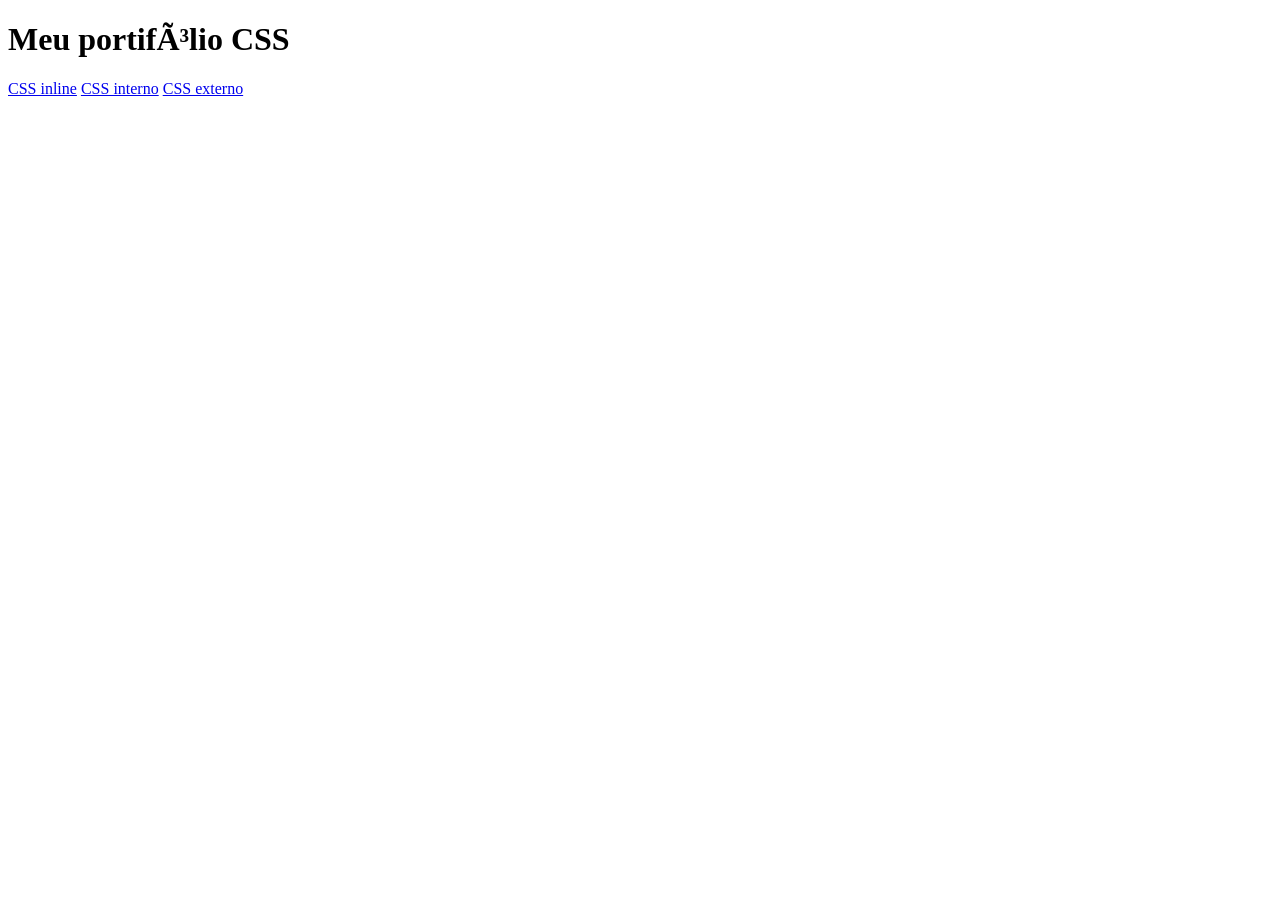
<file: index.html>
<!DOCTYPE html>
<html lang="pt-BR>
    <head>
        <meta charset="UTF-8">
        <meta name="viewport" content="width=device-width, initial-scale=1.0">
        <title>Document</title>
    </head>
    <body>
        <h1>Meu portifólio CSS</h1>
        <a href="html/css-inline/css_inline.html">CSS inline</a>
        <a href="html/css-interno/css_interno.html">CSS interno</a>
        <a href="html/css-externo/css_externo.html">CSS externo</a>
    </body>
</html>
</file>
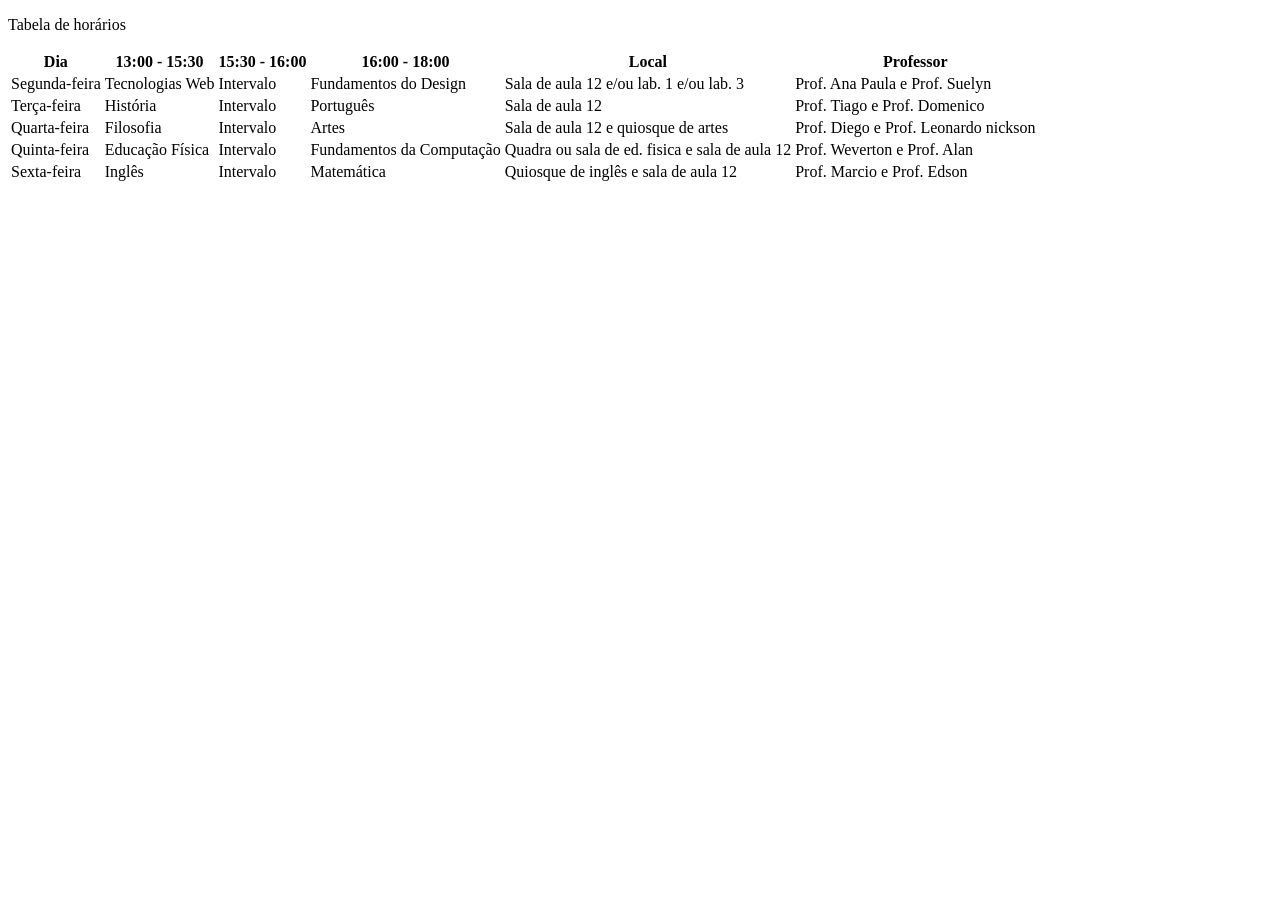
<file: tabela.html>
<!DOCTYPE html>
<html lang="pt-br">
<head>
  <meta charset="UTF-8">
  <meta name="viewport" content="width=device-width, initial-scale=1.0">
  <title>Atividade tabela</title>
</head>
<body>
  <p>Tabela de horários</p>

  <table> 
    <thead>
      <tr>
        <th>Dia</th>
        <th>13:00 - 15:30</th>
        <th>15:30 - 16:00</th>
        <th>16:00 - 18:00</th>
        <th>Local</th>
        <th>Professor</th>
      </tr>
    </thead>
    <tbody>
      <tr>
        <td>Segunda-feira</td>
        <td>Tecnologias Web</td>
        <td>Intervalo</td>
        <td>Fundamentos do Design</td>
        <td>Sala de aula 12 e/ou lab. 1 e/ou lab. 3</td>
        <td>Prof. Ana Paula e Prof. Suelyn</td>
      </tr>
      <tr>
        <td>Terça-feira</td>
        <td>História</td>
        <td>Intervalo</td>
        <td>Português</td>
        <td>Sala de aula 12</td>
        <td>Prof. Tiago e Prof. Domenico</td>
      </tr>
      <tr>
        <td>Quarta-feira</td>
        <td>Filosofia</td>
        <td>Intervalo</td>
        <td>Artes</td>
        <td>Sala de aula 12 e quiosque de artes</td>
        <td>Prof. Diego e Prof. Leonardo nickson</td>
      </tr>
      <tr>
        <td>Quinta-feira</td>
        <td>Educação Física</td>
        <td>Intervalo</td>
        <td>Fundamentos da Computação</td>
        <td>Quadra ou sala de ed. fisica e sala de aula 12</td>
        <td>Prof. Weverton e Prof. Alan</td>
      </tr>
      <tr>
        <td>Sexta-feira</td>
        <td>Inglês</td>
        <td>Intervalo</td>
        <td>Matemática</td>
        <td>Quiosque de inglês e sala de aula 12</td>
        <td>Prof. Marcio e Prof. Edson</td>
      </tr>
    </tbody>
  </table>
</body>
</html>
</file>
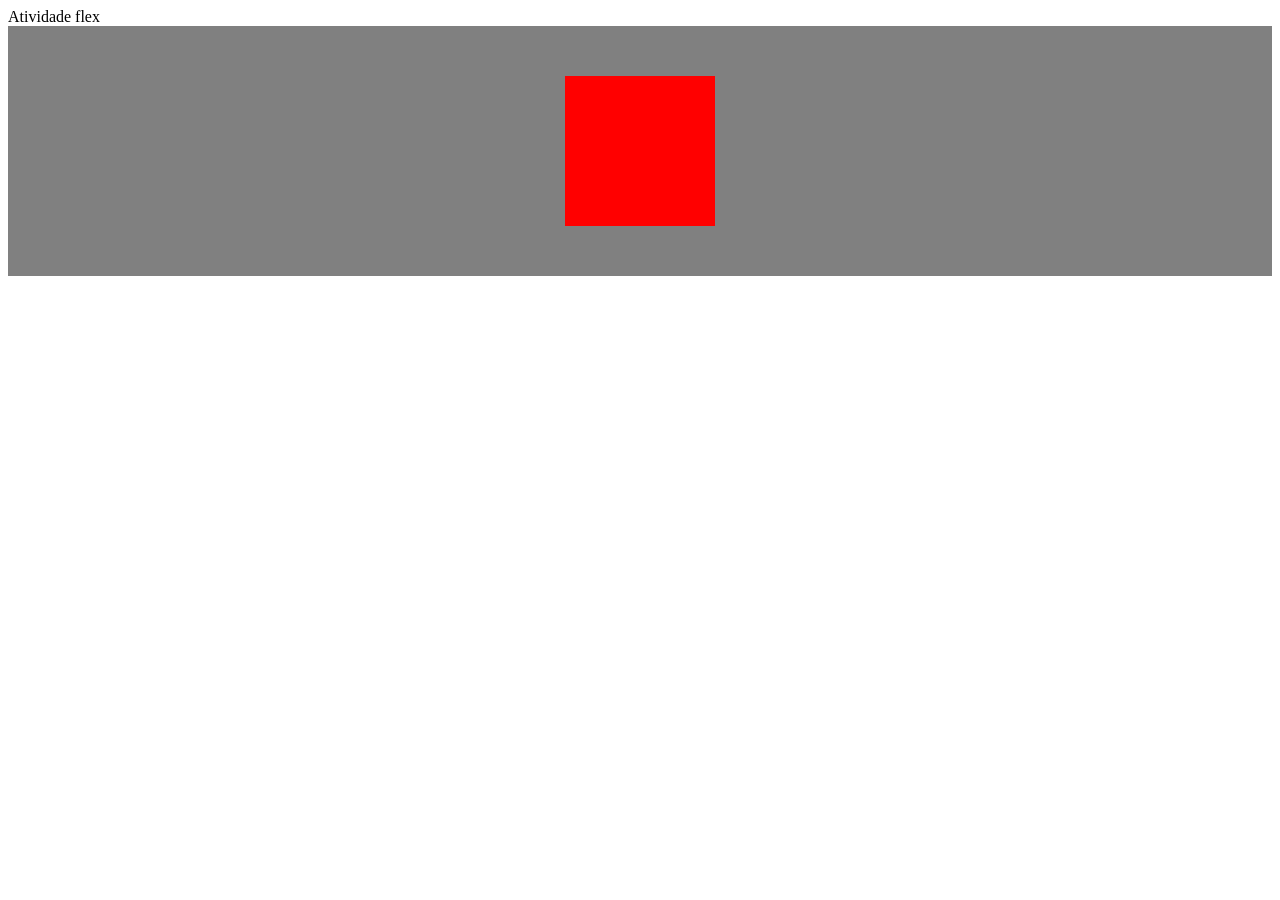
<file: atividade_flex/atividade_flex.html>
<!DOCTYPE html>
<html lang="pt-BR">
<head>
    <meta charset="UTF-8">
    <meta name="viewport" content="width=device-width, initial-scale=1.0">
    <link rel="stylesheet" href="../assets/style_flex.css"
    <title> Atividade flex</title>
</head>
<body>
    <div class="container">
        <div class="quadrado_vermelho"></div>
    </div>
</body>
</html>
</file>
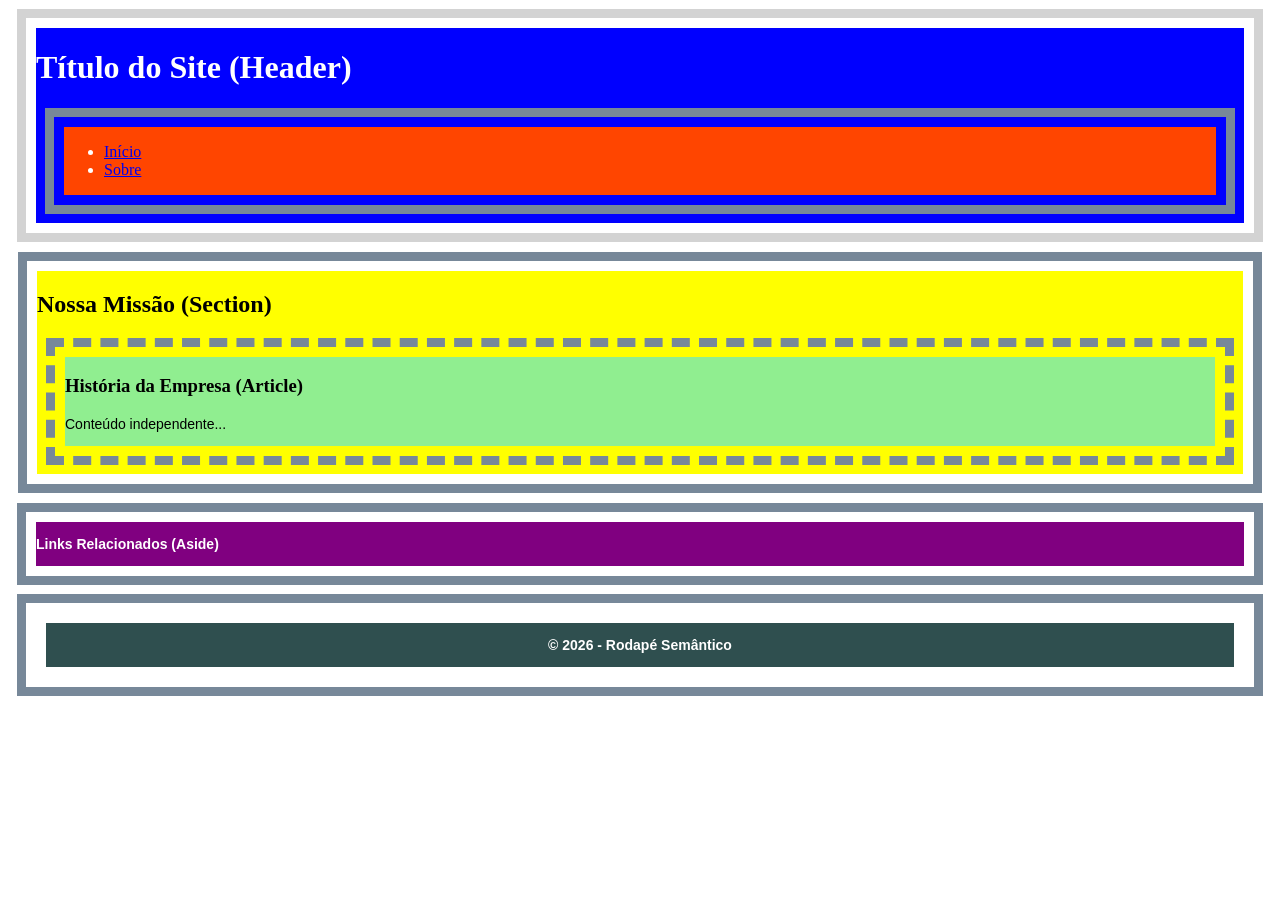
<file: html/semantico.html>
<!DOCTYPE html>
    <html lang="pt-BR">
    <head>
        <meta charset="UTF-8">
        <meta name="viewport" content="width=device-width, initial-scale=1.0">
        <title>Layout Semântico</title>
        <link rel="stylesheet" href="../assets/css/style.css">
    </head>
    <body>
        <header>
            <h1>Título do Site (Header)</h1>
            <nav>
                <ul>
                    <li><a href="#">Início</a></li>
                    <li><a href="#">Sobre</a></li>
                </ul>
            </nav>
        </header>
        <main>
            <section>
                <h2>Nossa Missão (Section)</h2>
                <article>
                    <h3>História da Empresa (Article)</h3>
                    <p>Conteúdo independente...</p>
                </article>
            </section>
            <aside>
                <p>Links Relacionados (Aside)</p>
            </aside>
        </main>
        <footer>
            <p>© 2026 - Rodapé Semântico</p>
        </footer>
    </body>
</html>
</file>
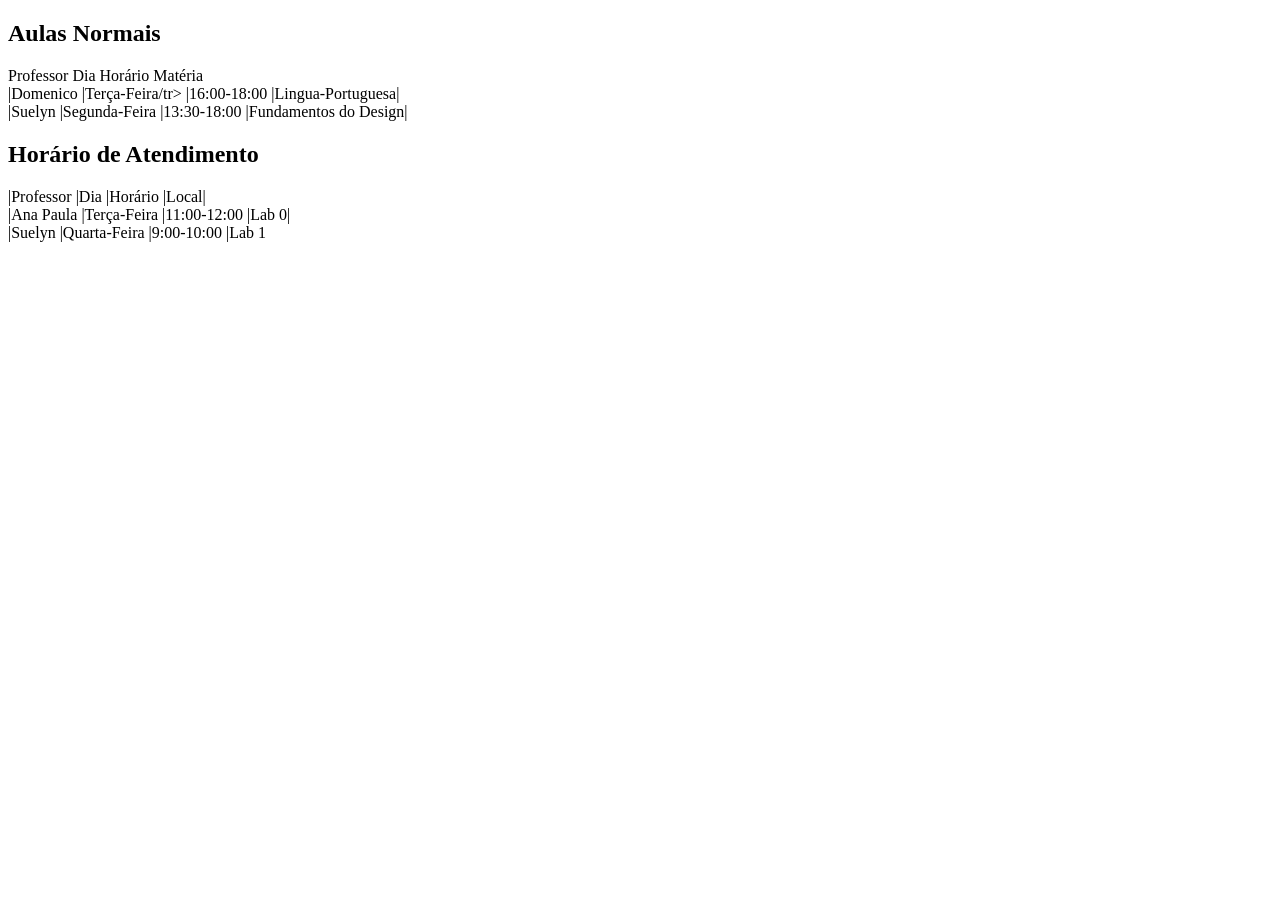
<file: html/tabela.html>
<!DOCTYPE html>
<html lang="pt-BR">
<html>
    <head>
        <meta charset="UTF-8">
        <meta name="viewport" content="width=device-width, initial-scale=1.0">
        <title>Tabela</title>
    </head>
    <body>
        <div>
            <h2>Aulas Normais</h2>
        <th>
            <tr>Professor</tr>
            <tr>Dia</tr>
            <tr>Horário</tr>
            <tr>Matéria</tr>
        </th>
        </div>
        <div>
        <th>
            <tr>|Domenico</tr>
            <tr>|Terça-Feira/tr>
            <tr>|16:00-18:00</tr>
            <tr>|Lingua-Portuguesa|</tr>
        </th>
        </div>
        <div>
        <th>
            <tr>|Suelyn</tr>
            <tr>|Segunda-Feira</tr>
            <tr>|13:30-18:00</tr>
            <tr>|Fundamentos do Design|</tr>
        </th>
        </div>
        <div>
            <h2>Horário de Atendimento</h2>
        <th>
            <div>
            <tr>|Professor</tr>
            <tr>|Dia</tr>
            <tr>|Horário</tr>
            <tr>|Local|</tr>
        </th>
        </div>
            <tr>|Ana Paula</tr>
            <tr>|Terça-Feira</tr>
            <tr>|11:00-12:00</tr>
            <tr>|Lab 0|</tr>
        </th>
        </div>
        <div>
        <th>
            <tr>|Suelyn</tr>
            <tr>|Quarta-Feira</tr>
            <tr>|9:00-10:00</tr>
            <tr>|Lab 1</tr>
        </div>
    </body>
</html>
</file>
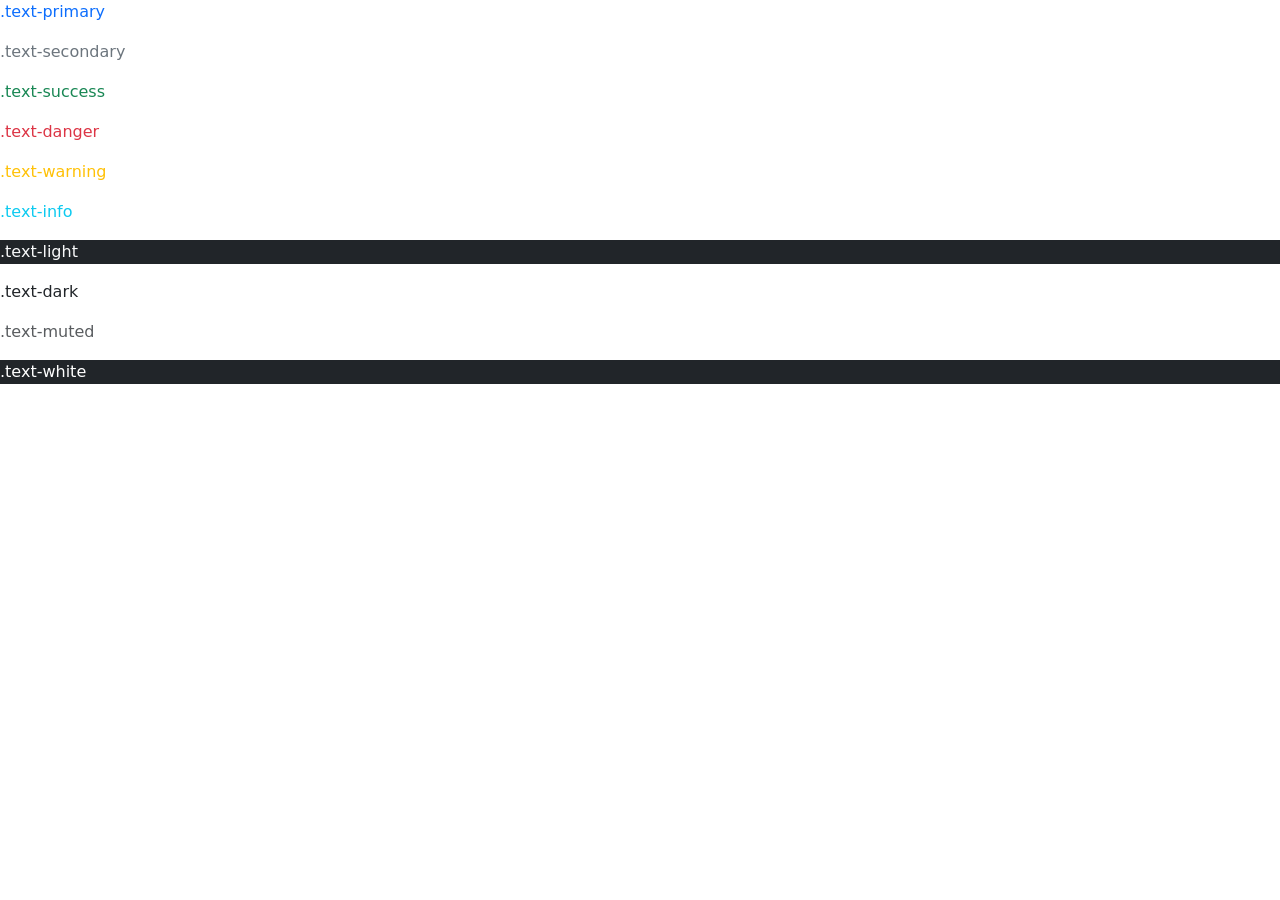
<file: html/bootstrap/intro_boostrap.html>
<!DOCTYPE html>
<html lang="pt-BR">
    <head>
        <meta charset="UTF-8">
        <meta name="viewport" content="width=device-width, initial-scale=1.0">
        <title>Document</title>
        <link href="https://cdn.jsdelivr.net/npm/bootstrap@5.3.8/dist/css/bootstrap.min.css" rel="stylesheet" integrity="sha384-sRIl4kxILFvY47J16cr9ZwB07vP4J8+LH7qKQnuqkuIAvNWLzeN8tE5YBujZqJLB" crossorigin="anonymous">
        <script src="https://cdn.jsdelivr.net/npm/bootstrap@5.3.8/dist/js/bootstrap.bundle.min.js" integrity="sha384-FKyoEForCGlyvwx9Hj09JcYn3nv7wiPVlz7YYwJrWVcXK/BmnVDxM+D2scQbITxI" crossorigin="anonymous"></script>
    </head>
    <body>
        <p class="text-primary">.text-primary</p>
        <p class="text-secondary">.text-secondary</p>
        <p class="text-success">.text-success</p>
        <p class="text-danger">.text-danger</p>
        <p class="text-warning">.text-warning</p>
        <p class="text-info">.text-info</p>
        <p class="text-light bg-dark">.text-light</p>
        <p class="text-dark">.text-dark</p>
        <p class="text-muted">.text-muted</p>
        <p class="text-white bg-dark">.text-white</p>
    </body>
 </html>
</file>
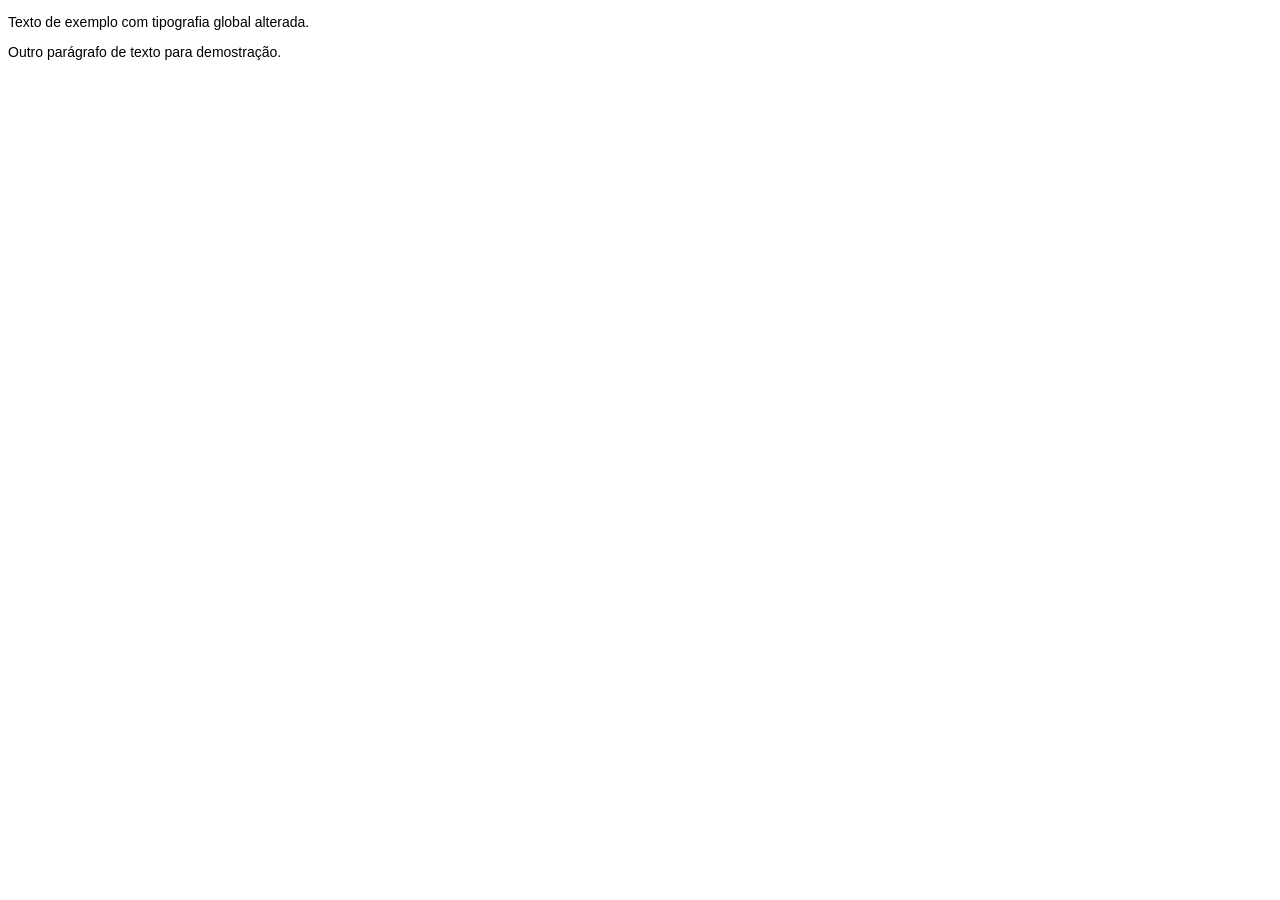
<file: html/css-externo/css_externo.html>
<!DOCTYPE html>
<html lang="pt-BR">
    <head>
        <meta charset="UTF-8">
        <meta name="viewport" content="width=device-width, initial-scale=1.0">
        <title>Document</title>
        <link rel="stylesheet" href="../../assets/css/style.css">
    </head>
    <body>
        <p>Texto de exemplo com tipografia global alterada.</p>
        <p>Outro parágrafo de texto para demostração.</p>
    </body>
</html>
</file>
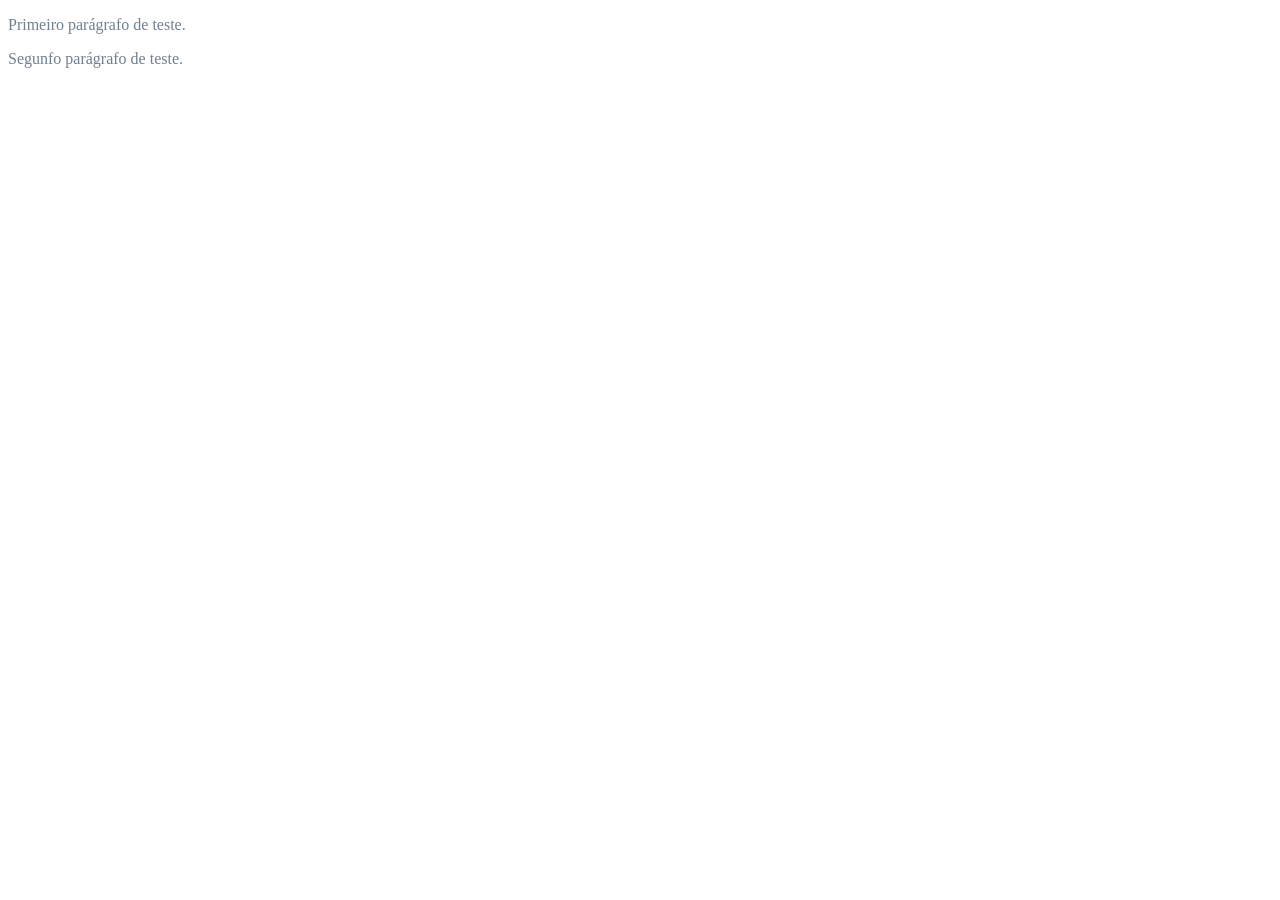
<file: html/css-interno/css_interno.html>
<!DOCTYPE html>
<html lang="pt-BR">
    <head>
        <meta charset="UTF-8">
        <meta name="viewport" content="width=device-width, initial-scale=1.0">
        <title>Document</title>
        <style>
            body { 
                color: slategray;
                font-size: 16px; 
            }
        </style>
    </head>
    <body>
        <p>Primeiro parágrafo de teste.</p>
        <p>Segunfo parágrafo de teste.</p>
    </body>
</html>
</file>
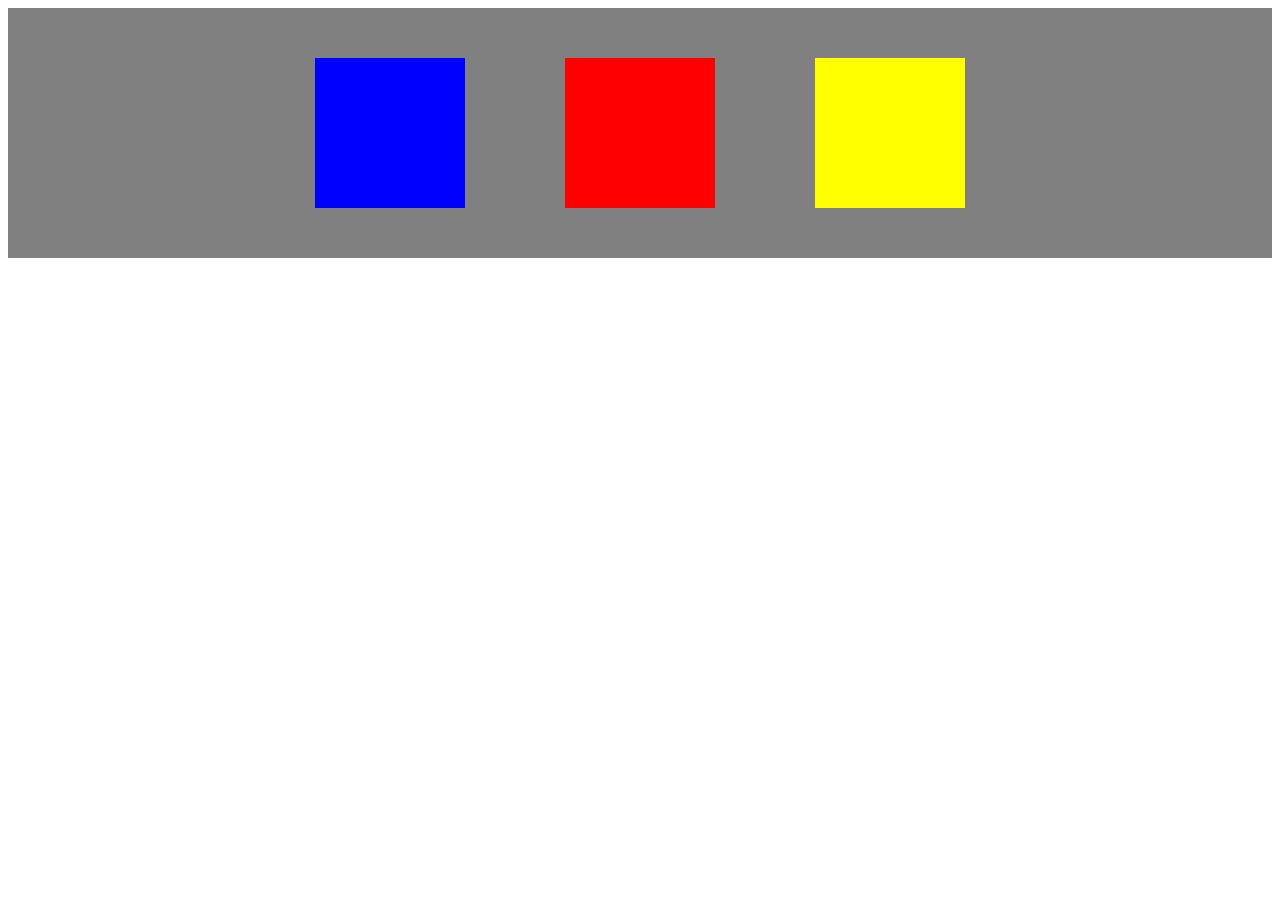
<file: html/recuperacao/layout_3quadrado.html>
<!DOCTYPE html>
<html lang="pt-BR">
<head>
    <meta charset="UTF-8">
    <meta name="viewport" content="width=device-width, initial-scale=1.0">
    <link rel="stylesheet" href="../../assets/style_flex.css">
    <title> Atividade flex</title>
</head>
<body>
    <div class="container">
        <div class="quadrado_blue"></div>
        <div class="quadrado_vermelho"></div>
        <div class="quadrado_yellow"></div>
    </div>
</body>
</html>
</file>
<file: assets/style_flex.css>
.container {
  display: flex;
  justify-content: center;
  flex-direction: row;
  background-color: gray;
}
.quadrado_vermelho {
  background-color: red;
  width: 50px;
  height: 50px;
  margin: 50px;
  padding: 50px;
  text-align: center;  
}
.quadrado_blue {
  background-color: blue;
  width: 50px;
  height: 50px;
  margin: 50px;
  padding: 50px;
  text-align: center;  
}
.quadrado_yellow {
  background-color: yellow;
  width: 50px;
  height: 50px;
  margin: 50px;
  padding: 50px;
  text-align: center;  
}
</file>
<file: assets/css/style.css>
p { font-family: Arial, sans-serif; font-size: 14px; }

            header {
                background-color: blue;
                background-clip: content-box;
                color: white;
                padding: 10px;
                border: 9px solid lightgray;
                margin: 9px;
            }
            nav {
                background-color: orangered;
                background-clip: content-box;
                padding: 10px;
                border: 9px solid lightslategray;
                margin: 9px;
            }
            section {
                background-color: yellow;
                background-clip: content-box;
                padding: 10px;
                margin: 10px;
                border: 9px solid lightslategray;
            }
            article {
                background-color: lightgreen;
                background-clip: content-box;
                padding: 10px;
                color: black;
                border: 9px dashed lightslategray;
                margin: 9px;
            }
            aside {
                background-color:purple;
                color:white;
                background-clip: content-box;  
                padding: 10px;
                font-size: 14px;
                font-weight: bold;
                border: 9px solid lightslategray;
                margin: 9px;
            }
            footer {
                background-color: darkslategrey;
                background-clip: content-box;
                color: white;
                text-align: center;
                padding: 20px;
                font-size: 14px;
                font-weight: bold;
                margin: 9px;
                border: 9px solid lightslategray;
            }
</file>
